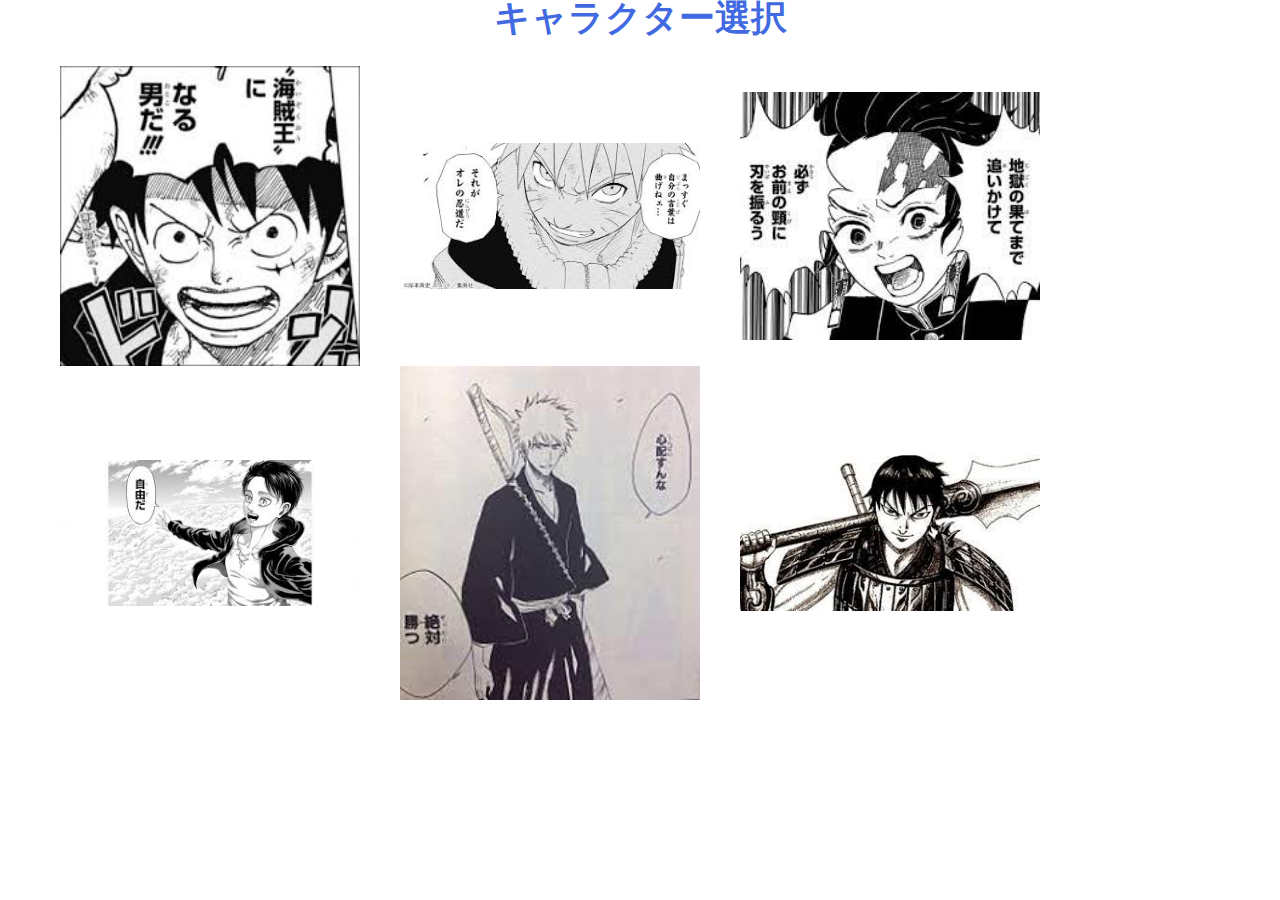
<file: 01回目/index.html>
<!DOCTYPE html>
<html lang="ja">
<head>
  <meta charset="UTF-8">
  <meta http-equiv="X-UA-Compatible" content="IE=edge">
  <meta name="viewport" content="width=device-width, initial-scale=1.0">
  <title>Document</title>
  <link rel="stylesheet" href="css/reset.css">
  <link rel="stylesheet" href="css/style.css">
  <script src="https://ajax.googleapis.com/ajax/libs/jquery/3.6.0/jquery.min.js"></script>
</head>
<body>

<div class="view1">
  <h1>キャラクター選択</h1>
  <div class = "character_wrapper"> 
    <img id="character_lufy" class="character_select character_img" src="img/ルフィ/character.jpeg" alt="ルフィ">
    <img id="character_naruto" class="character_select character_img" src="img/ナルト/character.jpeg" alt="ナルト">
    <img id="character_tanjiro" class="character_select character_img" src="img/炭治郎/character.jpeg" alt="炭治郎">
    <img  id="character_eren" class="character_select character_img" src="img/エレン/character.jpeg" alt="エレン ">
    <img  id="character_ichigo" class="character_select character_img" src="img/一護/character.jpeg" alt="一護">
    <img  id="character_sinn" class="character_select character_img" src="img/信/character.jpeg" alt="信">
  </div>
</div>

<div id='view2'>
  <div class="chara_select_box">
    <div class="vs_wrapper" id="my_character">
      <p class="side_neme">Player</p>
      <div id="myhand" class="skil-list">
        <div id='m_gu-' class='hand_wrapper'>
          <img class='hand_img' src='img/ジャンケン/グー.png' alt='1'>
        </div>  
        <div id='m_cyoki' class='hand_wrapper'>
          <img class='hand_img' src='img/ジャンケン/チョキ.png' alt='1'>
        </div>
        <div id='m_pa-' class='hand_wrapper'>
          <img class='hand_img' src='img/ジャンケン/パー.png' alt='1'>
        </div>
      </div>
      <p id = "my"></p>      
    </div>

  <h3 class="VS">VS</h3>

    <div class="vs_wrapper" id="enemy_character">
      <p class= "side_neme">Enemy</p>
      <div id="enemyhand" class="skil-list">
        <div id='e_gu-' class='hand_wrapper'>
          <img class='hand_img' src='img/ジャンケン/グー.png' alt='1'>
        </div>    
        <div id='e_cyoki' class='hand_wrapper'>
          <img class='hand_img' src='img/ジャンケン/チョキ.png' alt='1'>
        </div>
        <div id='e_pa-' class='hand_wrapper'>
          <img class='hand_img' src='img/ジャンケン/パー.png' alt='1'>
        </div>  
      </div>
      <p id = "enemy"></p>      
    </div>
  </div>
</div> 
<div id='view3'>
  <p id= "result">result</p>
</div>

<div>
</div>

  <!-- js/test.jsの読み込みを行う -->
  <script src='js/test.js'>

  </script>
</body>
</html>
</file>
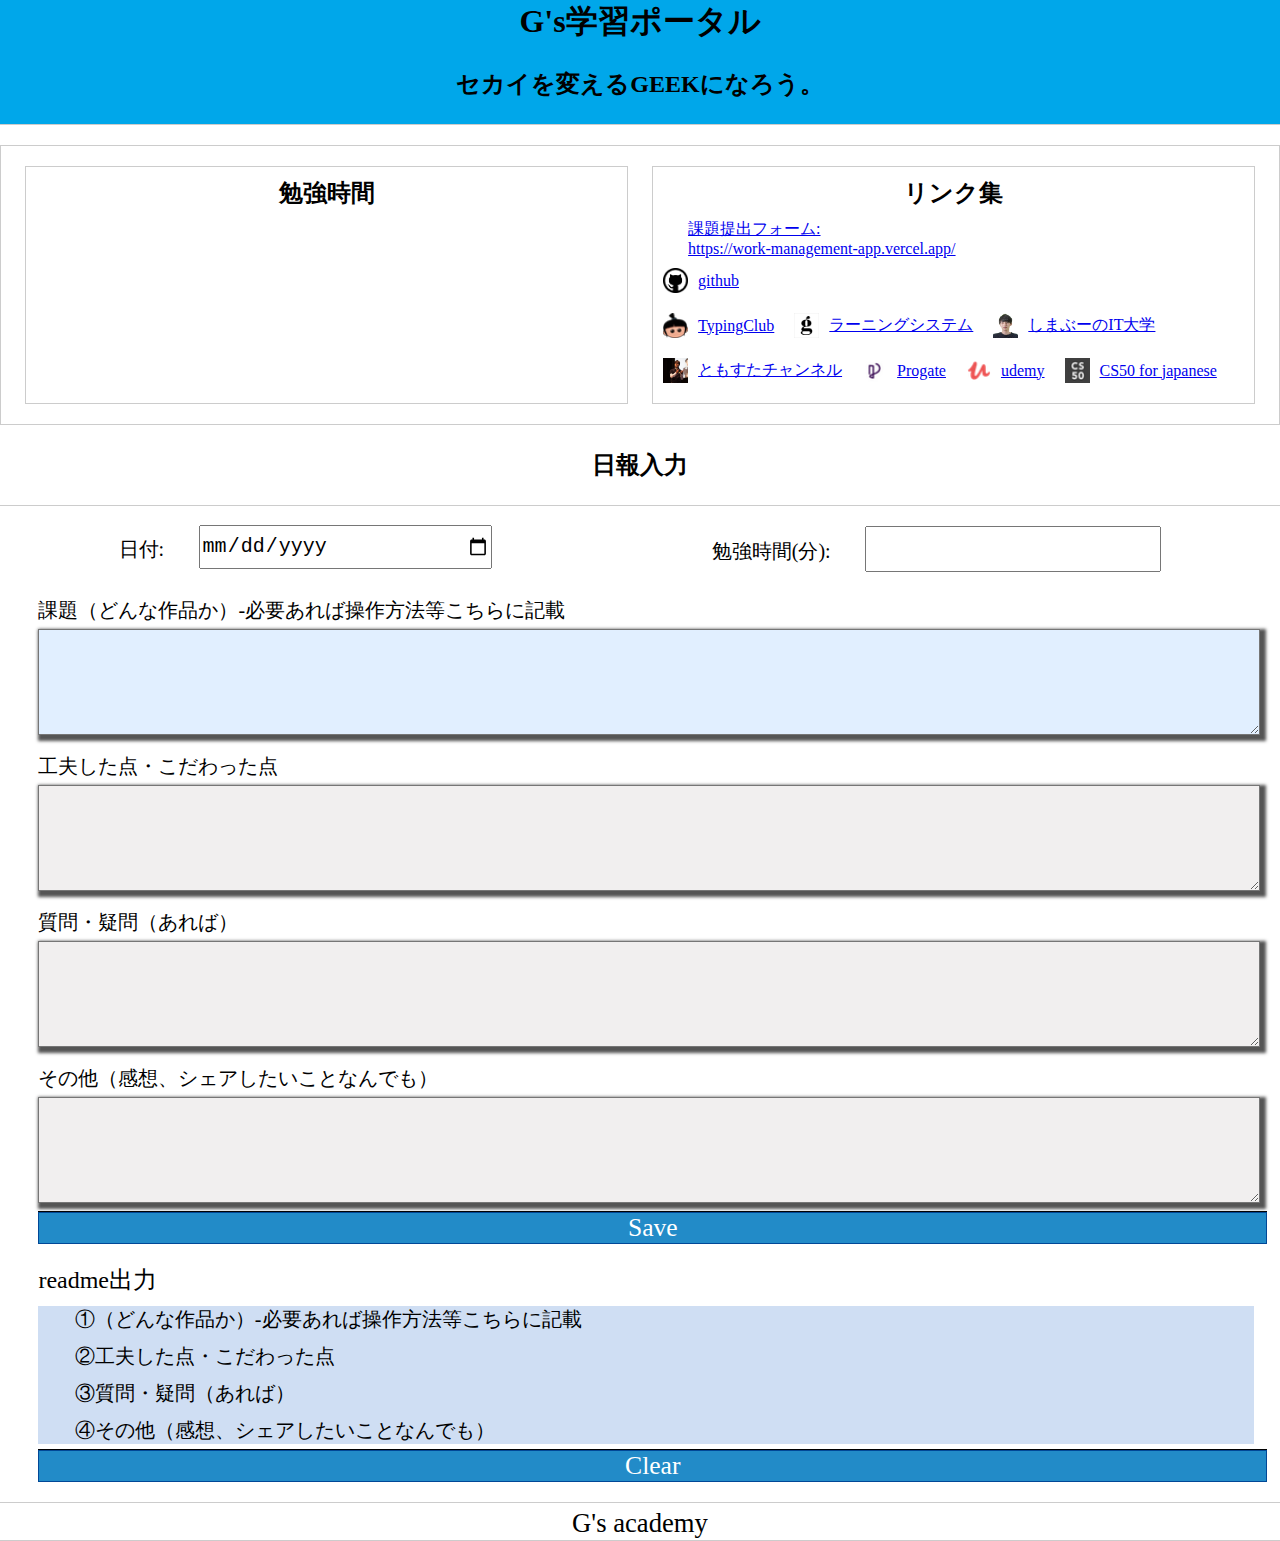
<file: 02回目/index.html>
<!DOCTYPE html>
<html>
<head>
<meta charset="UTF-8">
<title>g's 学習ポータル</title>
<script src="js/jquery-2.1.3.min.js"></script>
<link rel="stylesheet" href="css/style.css">
</head>
<body>



<header>
    <div class = "main_wrapper">
        <h1 id="test">G's学習ポータル</h1>
        <h3>セカイを変えるGEEKになろう。</h3>
    </div>
</header>
<main>

    <div class = "top_wrapper">
        <div class="total_wrapper">
            <h3 class="top_title">勉強時間</h3>
            <div id="totaltime_container"></div>
        </div>

        <div class="ref_wrapper">
            <h3 class="top_title">リンク集</h3> 
            <a class = "ref submit" name = "課題提出フォーム" href=””>課題提出フォーム:<br>https://work-management-app.vercel.app/</a>
            <div class= "link_wrapper"> 
                <img class="link_img" src="img/github.png" alt="">
                <a class = "ref" name = "github" href="https://github.com/">github</a>
                </div>
            <div class="link_block">
                <div class= "link_wrapper">    
                    <img class="link_img" src="img/TypingClub.png" alt="">
                    <a class = "ref" name = "TypingClub" href=https://www.typingclub.com/sportal>TypingClub</a>   
                </div>
                <div class= "link_wrapper">       
                    <img class="link_img" src="img/ジーズ.png" alt="">
                    <a class = "ref" name = "ラーニング" href="https://code.gsacademy.tokyo/">ラーニングシステム</a>
                </div>
                <div class= "link_wrapper">       
                    <img class="link_img" src="img/しまぶー.jpeg" alt="">
                    <a class = "ref" name = "simabu-" href=https://www.youtube.com/channel/UCti6dG0zSAetLGGYcgNML4Q>しまぶーのIT大学</a>
                </div>
                <div class= "link_wrapper">       
                    <img class="link_img" src="img/ともすた.jpeg" alt="">
                    <a class = "ref" name = "tomosuta" href=https://www.youtube.com/channel/UCphTq6mefx_15CjD35qgXgA>ともすたチャンネル</a>
                </div>
                <div class= "link_wrapper">       
                    <img class="link_img" src="img/progate.png" alt="">
                    <a class = "ref" name = "progate" href=https://prog-8.com/dashboard>Progate</a>
                </div>
                <div class= "link_wrapper">       
                    <img class="link_img" src="img/udemy.png" alt="">
                    <a class = "ref" name = "udemy" href=https://www.udemy.com>udemy</a>
                </div>
                <div class= "link_wrapper">       
                    <img class="link_img" src="img/cs50.png" alt="">
                    <a class = "ref" name = "cs50" href=https://cs50.jp/>CS50 for japanese</a>
                </div>
            </div>
            <div class="link_block">



            </div>
        </div>
    </div>


    <div class = "title_wrapper">
        <h3>日報入力</h3>
    </div>
    <div class="time_wrapper">
        <div class="time_box" >
            <p class="item input_time">日付:</p>
            <input type="date" id="date" value="">
        </div>
        <div class="item time_box">
            <p class="item input_time">勉強時間(分):</p>
            <input type="number" id="time">
        </div>
    </div>
    
    <div class="text_input_wrapper">
        <p class="item input_title">課題（どんな作品か）-必要あれば操作方法等こちらに記載</p>
        <textarea id="theme" type="text"></textarea>
    </div>

    <div class="text_input_wrapper">
        <p class="item input_title">工夫した点・こだわった点</p>
        <textarea id ="kodawari"></textarea>
    </div>
    <div class="text_input_wrapper">
        <p class="item input_title">質問・疑問（あれば）</p>
        <textarea id ="question"></textarea>
    </div>
    <div class="text_input_wrapper">
        <p class="item input_title">その他（感想、シェアしたいことなんでも）</p>
        <textarea id ="impression"></textarea>
    </div>
    <ul>
        <li id="save">Save</li>
    </ul>

    <p class="item readme_title" id="output">readme出力</p>
    <div class="readme_wrapper">
        <p class="item">①（どんな作品か）-必要あれば操作方法等こちらに記載</p>
        <p id="theme_output"></p>
        <p class="item" id="kodawari_list">②工夫した点・こだわった点</p>
        <p class="item" id="question_list">③質問・疑問（あれば）</p>
        <p class="item" id="impression_list">④その他（感想、シェアしたいことなんでも）</p>
    </div>
    <ul>
        <li id="clear">Clear</li>
    </ul>    
</main>

<script src='js/js.js'>

</script>
<footer><small>G's academy</small></footer>
</body>
</html>
</file>
<file: 01回目/css/style.css>
/*初期画面*/

h1{
    font-size: 36px;
    color: royalblue;
    text-align: center;
    font-weight: bold;
}


.character_wrapper{
    display: flex;
    flex-wrap: wrap;
    align-items: center;
    width: 1200px;
    margin: 0 auto;
    margin-top: 30px;
}

.skil_img{
    max-width: 250px;
    margin: 20px auto;
}

.skil_img:hover{
    border: 3px solid #ccc100;
}


.character_select{
    margin: auto 20px;
    width: 300px;
}

.character_select:hover{
    border: 3px solid #ccc100;
}

/*初期画面*/

/*戦闘画面*/

#view2{
    display: none;
}

.btn{
    border: 1px solid  #ffd61a;
    border-radius: 5px;
    border-bottom: 5px solid #ccc100;
    background-color: #ffd61a;
    width: 300px;
    height: 60px;
    display: flex;
    align-items: center;
    justify-content: center;
    margin: 0 auto;
    margin-top: 60px;
    margin-bottom: 60px;
}

.btn_text{
    font-size: 18px;
    color: white;
    margin: auto;
}

.btn_text :hover{
    font-size: 18px;
    color: white;
    margin: auto;    
}

.chara_select_box{
    display: flex;
    align-items: center;    
    margin: auto;
}

.vs_wrapper{
    display: flex;
    flex-wrap: wrap;
    max-width: 800px;
    justify-content: center;
    align-items:flex-start
}

.side_neme{
    font-size: 32px;
    color: royalblue;
    text-align: center;
    width: 700px;
}

.skil-list{
    display: flex;
    justify-content:space-between;
    width: 600px;

}

.skil_index{
    font-size: 24px;  
    text-align: center;  
    margin: 20px 0;
}

.hand_wrapper{
    display: flex;
    flex-wrap: wrap;
    justify-content: center;
    max-width : calc(500px / 3);
    margin:10px
}

.hand_img{
    width: 30px;
    height: 30px;
}


.skil_img{
    max-width: calc(500px / 3);
    
}


.VS{
    font-size: 40px;
    color: red;
    font-weight: bold;
    border: none;
    margin-top: 30px;
}



#my{
    font-size: 32px;
    color: sandybrown;
    text-align: center;
    width: 700px;
}

#enemy{
    font-size: 32px;
    color:sandybrown;
    text-align: center;
    width: 700px;
}


/*結果画面*/
#view3{
    display: none;
}


#result{
    font-size: 60px;
    text-align: center;
    color: red;
}
</file>
<file: 02回目/css/style.css>
body {
  margin: 0;
  padding: 0;
  text-align: left;
  font-size: 32px;
  width: 100%;
}

p{  
  font-size: 16px;
  margin: 0px;
}


#totaltime_container{
  padding: 0px 30px;
  text-align: center;
}

th {
  width: 200px;
  font-size: 16px;
  color: white;
  background-color: #225588;
  border-bottom: 1px solid #8dc3f5;
  text-align: center;
}
td {
  width: 160px;
  font-size: 16px;
  background-color: rgb(241, 239, 239);
  border-bottom: 1px solid #8dc3f5;
  text-align: center;
}
input {
  margin: 10px 3%;
  width: 95%;
  height: 40px;
  font-size: 80%;
}


/*ヘッダー部分*/
.main_wrapper{
  background-color:#00A7EA;
  border-bottom: 1px solid #ccc;
  text-align: center;
}

/*まとめ部分*/
.top_wrapper{
  display: flex;
  justify-content: space-evenly;
  border: 1px solid #ccc;
}

.top_title{
  margin: 10px auto;
  text-align: center;
}

.total_wrapper{
margin: 20px 0;
width:47%;
border: 1px solid #ccc;
}

/*リンク部分*/
.ref_wrapper{
  margin: 20px 0;
  width:47%;  
  border: 1px solid #ccc;
}

.submit{
  margin-left: 35px;
}

.link_block{
  display: flex;
  flex-wrap: wrap;
  margin-top: 10px;
}

.link_wrapper{
  display: flex;
  align-items: center;
  margin: 10px;
}

.link_img{
  width: 25px;
  margin-right: 10px;
}

.title_wrapper {
  background-color: #fff;
  border-bottom: 1px solid #ccc;
  text-align: center;

}
h1 {
  font-size: 100%;
  margin: auto;
}

h3{
  font-size: 24px;
}

a{
  font-size: 16px;
  display: block;
}


/*入力部分*/

main {
  width: 100%;
  display: block;
  border-bottom: 1px solid #ccc;
  position: relative;
  padding:20px 0px;
}
footer {
  background-color: #fff;
  border-bottom: 1px solid #ccc;
  text-align: center;
}
.item {
  font-size: 20px;
  margin:10px 3% 5px 3%;
}

.time_wrapper{
  display: flex;
  justify-content: space-evenly;
}

.time_box{
  width: 45%;
  display: flex;
  justify-content: center;
  align-items: center;
}

#input_time{
  width: 8%;
}

#date{
  width: 50%;
  font-size: 20px;
}

#time{
  width: 50%;
  font-size: 20px;
  text-align: center;
}


textarea {
  margin: 0 3%;
  width: 95%;
  height: 100px;
  font-size: 50%;
  box-shadow: 3px 3px 3px 3px #555;
  background-color: rgb(241, 239, 239);
}
#theme {
  margin: 0 3%;
  width: 95%;
  font-size: 50%;
  background-color: #e1efff;
  box-shadow: 3px 3px 3px 3px #555;
}



/*セーブ、クリアボタン*/
ul {
  padding: 0;
  border-top: 1px solid #000000;
  display: table; /* 定義 */
  table-layout: fixed;
  width: 96%;
  font-size: 80%;
  margin: 0 3%;
  text-align: center;
}
li {
  list-style-type: none;
  border: 1px solid #014897;
  background-color: #228bc8;
  display: table-cell; /* 定義 */
  cursor: pointer;
  color: #fff;
  margin-top: 20px;
}
li:hover {
  background: #fff;
  color: #228bc8;
}

/*readme出力部分*/
.readme_title{
  font-size: 24px;
  margin-top: 20px;
  margin-bottom: 0;
}

.readme_wrapper{
  background-color: #CFDEF3;
  width: 95%;
  margin: 0 3%;
}

#theme_output{
  font-size: 16px;
  margin: 0 3%;
}



/*テーブル部分*/
table {
  margin: 20px 3%;
  border: 1px solid #8dc3f5;
  width: 96%;

}
</file>
